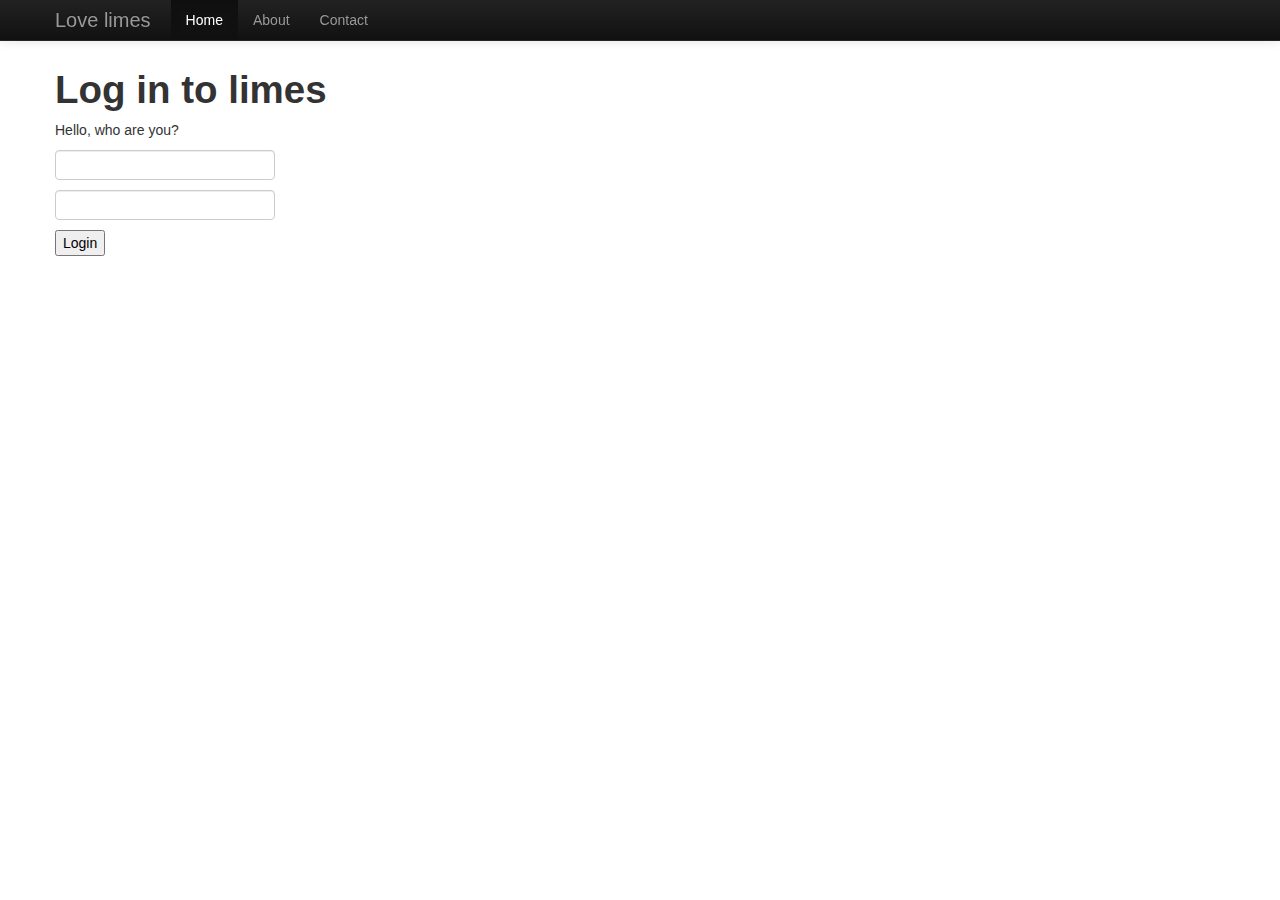
<file: django/static/login.html>
<!DOCTYPE html>
<html lang="en">
  <head>
    <meta charset="utf-8">
    <title>Love Lime Login</title>
    <meta name="viewport" content="width=device-width, initial-scale=1.0">
    <meta name="description" content="">
    <meta name="author" content="">

    <!-- Le styles -->
    <link href="css/bootstrap.css" rel="stylesheet">
    <style>
      body {
        padding-top: 60px; /* 60px to make the container go all the way to the bottom of the topbar */
      }
    </style>
    <link href="css/bootstrap-responsive.css" rel="stylesheet">

    <!-- HTML5 shim, for IE6-8 support of HTML5 elements -->
    <!--[if lt IE 9]>
      <script src="../assets/js/html5shiv.js"></script>
    <![endif]-->
  </head>

  <body>
    <div class="navbar navbar-inverse navbar-fixed-top">
      <div class="navbar-inner">
        <div class="container">
         <a class="brand" href="#">Love limes</a>
          <div class="nav-collapse collapse">
            <ul class="nav">
              <li class="active"><a href="#">Home</a></li>
              <li><a href="#about">About</a></li>
              <li><a href="#contact">Contact</a></li>
            </ul>
          </div><!--/.nav-collapse -->
        </div>
      </div>
    </div>

    <div class="container">

      <h1>Log in to limes</h1>
      <p>Hello, who are you?</p>

      <form method='post' action='/login'>
      	<input type="text" name="username"><br>
      	<input type="password" name="password"><br>
	    <input type="submit" value="Login">
      </form>

    </div> <!-- /container -->

    <!-- Le javascript
    ================================================== -->
    <!-- Placed at the end of the document so the pages load faster -->
    <script src="http://code.jquery.com/jquery-1.9.1.min.js"></script>
    <script src="js/lib/bootstrap.min.js"></script>

  </body>
</html>
</file>
